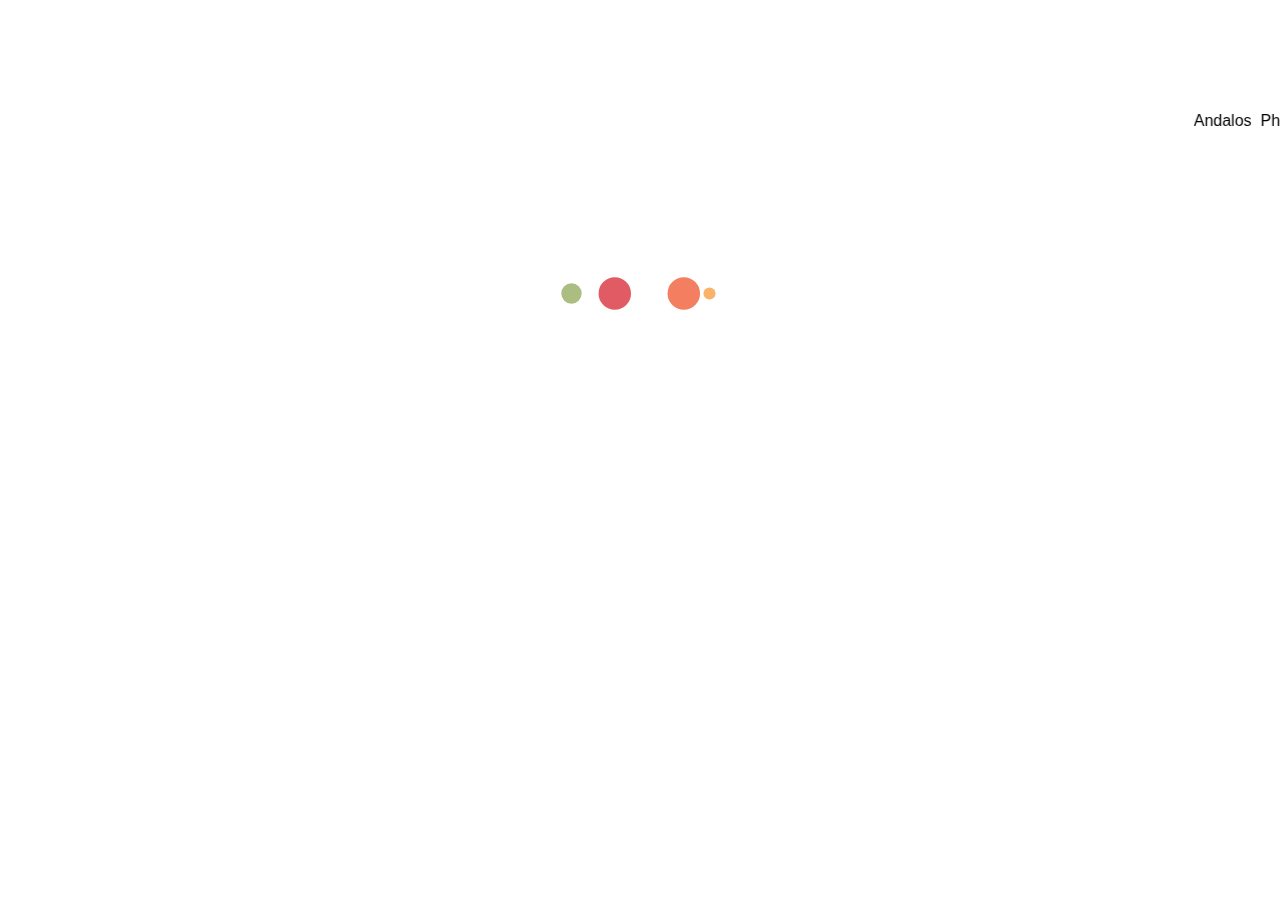
<file: index.html>
<!DOCTYPE html>
<html lang="en">
  <head>
    <meta charset="UTF-8" />
    <meta name="viewport" content="width=device-width, initial-scale=1.0" />
    <title>Andalos</title>
    <link rel="stylesheet" href="style/index.css" />
    <link rel="icon" href="images/L B&W.png" />
    <link rel="preconnect" href="https://fonts.googleapis.com" />
    <link rel="preconnect" href="https://fonts.gstatic.com" crossorigin />
    <link
      href="https://fonts.googleapis.com/css2?family=Whisper&display=swap"
      rel="stylesheet"
    />
  </head>
  <body>
    <marquee id="slider_w" direction="left" scrollamount="10">
      <pre>
Andalos  Photography                       Andalos  Photography                        Andalos  Photography</pre
      >
    </marquee>
  <img src="images/Ellipsis-1.3s-203px.gif" id="loader" alt="" />
  <div id="bod" style="display: none;">
      <header>
        <img src="images/L B&W.png" alt="" id="logo" />
        <ul id="nav">
          <a href="index.html" class="nav-items"><i>Home</i></a>
          <a href="contact_us.html" class="nav-items" style="margin-top: 4.5rem; margin-left: 9rem;" ><i>Contact</i></a>
          <a href="previous.html" class="nav-items" style="margin-left: 10rem;"><i>Pervious work</i></a>
        </ul>
        <input type="checkbox" id="list-check" hidden />
        <label for="list-check" id="btn-list">
          <svg xmlns="http://www.w3.org/2000/svg" viewBox="0 0 512 512">
            <path
              id="svg"
              d="M0 96C0 78.3 14.3 64 32 64H416c17.7 0 32 14.3 32 32s-14.3 32-32 32H32C14.3 128 0 113.7 0 96zM64 256c0-17.7 14.3-32 32-32H480c17.7 0 32 14.3 32 32s-14.3 32-32 32H96c-17.7 0-32-14.3-32-32zM448 416c0 17.7-14.3 32-32 32H32c-17.7 0-32-14.3-32-32s14.3-32 32-32H416c17.7 0 32 14.3 32 32z"
            />
          </svg>
        </label>
      </header>
      <div id="list">
        <a href="index.html">Home</a>
        <br />
        <hr />
        <br />
        <a href="contact_us.html">Contact</a>
        <br />
        <hr />
        <br />
        <a href="previous.html">Pervious work</a>
      </div>
      <div id="cont_s">
        <div class="igcont">
          <img src="images/couple-wedding-reflection-marriage (1).jpg" alt="" />
        </div>
        <div class="igcont">
          <img src="images/couple-wedding-reflection-marriage (1).jpg" alt="" />
        </div>
        <div class="igcont">
          <img src="images/couple-wedding-reflection-marriage (1).jpg" alt="" />
        </div>
        <div class="igcont">
          <img src="images/couple-wedding-reflection-marriage (1).jpg" alt="" />
        </div>
        <div class="igcont">
          <img src="images/couple-wedding-reflection-marriage (1).jpg" alt="" />
        </div>
      </div>
      <p
        class="arow"
        style="position: absolute; top: 16rem; left: 0rem; z-index: 2"
      >
        ⬅
      </p>
      <p id="title">
        Every Picture has a story and every story has a moment that I'd love to
        share with U....
      </p>
      <p
        class="arow"
        style="position: absolute; top: 16rem; left: 74rem; z-index: 2"
      >
        ➡
      </p>
      <div id="des">
        <p id="t_desc">Hi, We are wedding Storytellers</p>
        <p id="desc">
          Egypt based wedding photographers, founded by #### who shot +700
          Weddings with +12 years experience, so if you love to see your wedding
          as a SIMPLE REAL ARTISTIC story, please feel free to contact us
          directly on ********
        </p>
        <div id="cont_img">
          <img
            src="images/couple-wedding-reflection-marriage (1).jpg"
            class="imgs"
            alt=""
          />
          <img
            src="images/couple-wedding-reflection-marriage (1).jpg"
            class="imgs span"
            alt=""
          />
          <img
            src="images/couple-wedding-reflection-marriage (1).jpg"
            class="imgs"
            alt=""
          />
          <img
            src="images/couple-wedding-reflection-marriage (1).jpg"
            class="imgs"
            alt=""
          />
          <img
            src="images/couple-wedding-reflection-marriage (1).jpg"
            class="imgs"
            alt=""
          />
          <img
            src="images/couple-wedding-reflection-marriage (1).jpg"
            class="imgs span"
            alt=""
          />
          <img
            src="images/couple-wedding-reflection-marriage (1).jpg"
            class="imgs span"
            alt=""
          />
          <img
            src="images/couple-wedding-reflection-marriage (1).jpg"
            class="imgs"
            alt=""
          />
          <img
            src="images/couple-wedding-reflection-marriage (1).jpg"
            class="imgs span"
            alt=""
          />
          <img
            src="images/couple-wedding-reflection-marriage (1).jpg"
            class="imgs"
            alt=""
          />
          <img
            src="images/couple-wedding-reflection-marriage (1).jpg"
            class="imgs"
            alt=""
          />
          <img
            src="images/couple-wedding-reflection-marriage (1).jpg"
            class="imgs span"
            alt=""
          />
          <img
            src="images/couple-wedding-reflection-marriage (1).jpg"
            class="imgs"
            alt=""
          />
          <img
            src="images/couple-wedding-reflection-marriage (1).jpg"
            class="imgs span"
            alt=""
          />
          <img
            src="images/couple-wedding-reflection-marriage (1).jpg"
            class="imgs"
            alt=""
          />
        </div>
        <div class="border-r" id="c1"></div>
        <div class="border-r" id="c2"></div>
      </div>
    
    <footer>
      <div class="footer-content">
        <div class="footer-contact">
          <h3>Contact Us</h3>
          <p>Email: Mohamedandlos690@gmail.com</p>
          <p> Phone: +20 102 534 3626 </p>
        </div>
        <div class="footer-social">
          <h3>Follow Us</h3>
          <ul>
            <li><a href="https://www.facebook.com/mohamed.andlos?mibextid=ZbWKwL"> Facebook </a></li>
            <li><a href="https://wa.me/+201025343626?text=hi,%20can%20i%20make%20order%20please%20?">WhatsApp</a></li>
            <li><a href="https://www.instagram.com/andlos_photography?igsh=MXUycjlxdmlodjRwZA==">Instagram</a></li>
          </ul>
        </div>
        <div class="footer-links">
          <h3>Quick Links</h3>
          <ul>
            <li><a href="#">Team</a></li>
            <li><a href="previous.html">Pervious work</a></li>
            <li><a href="contact_us.html">Contact Us</a></li>
          </ul>
        </div>
      </div>
      <div class="footer-bottom">
        <p><pre>&copy; 2024 Mohamed Osama . All rights reserved.</pre></p>
      </div>
    </footer>
  </div>
    <script>
      setTimeout(function () {
        document.getElementById("loader").style.display = "none";
        document.getElementById("bod").style.display = "block";
      }, 1500);
      setInterval(function () {
        if (window.scrollY > 0) {
          document.querySelector("header").style.backgroundColor = "black";
          let allnavi = document.querySelectorAll(".nav-items");
          allnavi.forEach(function (el) {
            el.style.color = "white";
          });
          document.getElementById("svg").style.fill = "white";
        } else {
          document.querySelector("header").style.backgroundColor =
            "transparent";
          let allnavi = document.querySelectorAll(".nav-items");
          allnavi.forEach(function (el) {
            el.style.color = "black";
          });
          document.getElementById("svg").style.fill = "black";
        }
      }, 1);
    </script>
  </body>
</html>
</file>
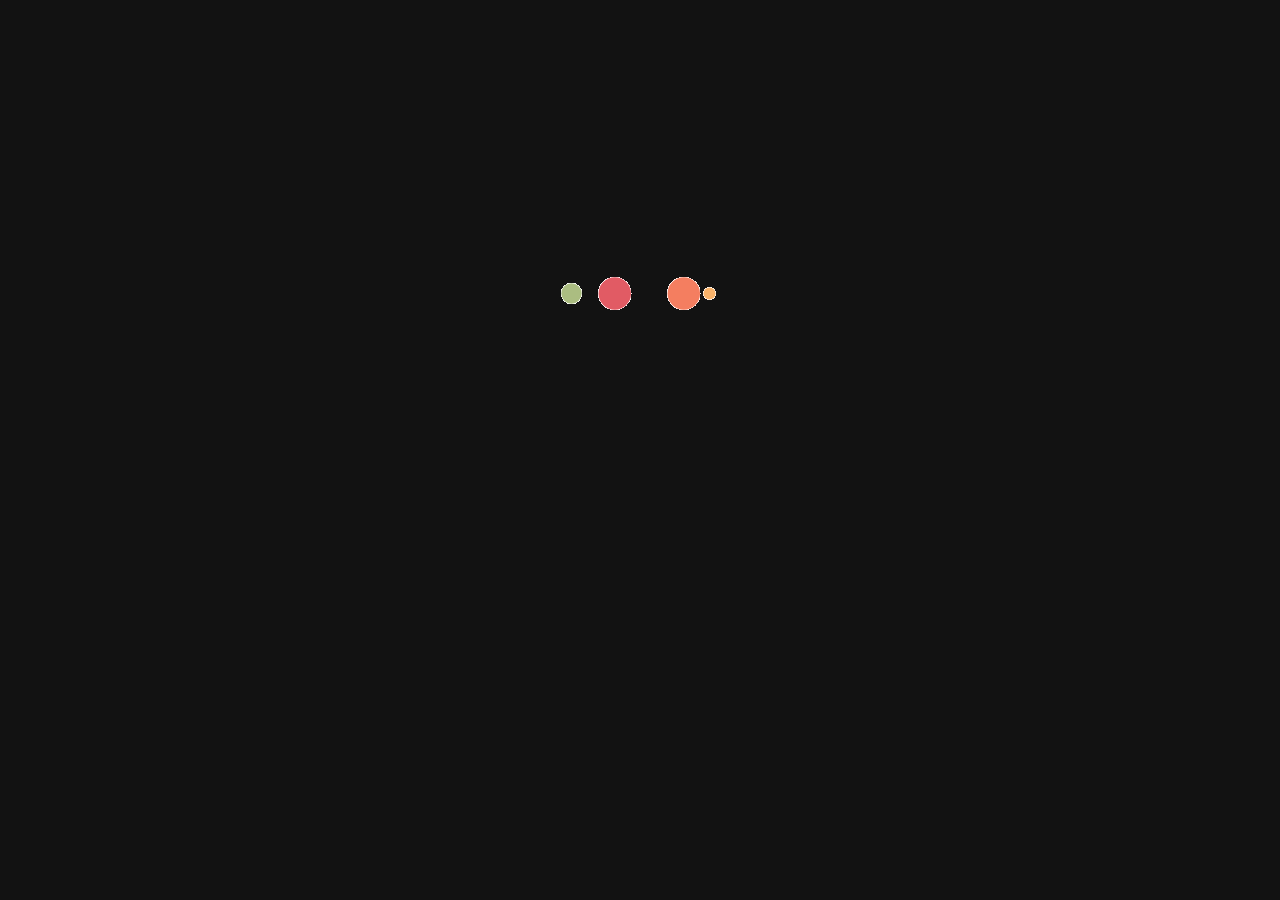
<file: previous.html>
<!DOCTYPE html>
<html lang="en">
<head>
    <meta charset="UTF-8">
    <meta name="viewport" content="width=device-width, initial-scale=1.0">
    <title>Andalos</title>
    <link rel="stylesheet" href="style/perv.css">
</head>
<body>
    <img src="images/Ellipsis-1.3s-203px.gif" id="loader" alt="" />
    <div id="bod" style="display: none;">
        <header>
            <img src="images/L B&W.png" alt="" id="logo" />
            <ul id="nav">
                <a href="index.html" class="nav-items"><i>Home</i></a>
                <a href="contact_us.html" class="nav-items" style="margin-top: 4.5rem; margin-left: 9rem;" ><i>Contact</i></a>
                <a href="previous.html" class="nav-items" style="margin-left: 10rem;"><i>Pervious work</i></a>
            </ul>
            <input type="checkbox" id="list-check" hidden />
            <label for="list-check" id="btn-list">
              <svg xmlns="http://www.w3.org/2000/svg" viewBox="0 0 512 512">
                <path
                  id="svg"
                  d="M0 96C0 78.3 14.3 64 32 64H416c17.7 0 32 14.3 32 32s-14.3 32-32 32H32C14.3 128 0 113.7 0 96zM64 256c0-17.7 14.3-32 32-32H480c17.7 0 32 14.3 32 32s-14.3 32-32 32H96c-17.7 0-32-14.3-32-32zM448 416c0 17.7-14.3 32-32 32H32c-17.7 0-32-14.3-32-32s14.3-32 32-32H416c17.7 0 32 14.3 32 32z"
                />
              </svg>
            </label>
          </header>
          <button
        id="uparrow"
        onclick="window.scrollTo({top:0,behavior:'smooth'});"
      >
        <p>⬆</p>
      </button>
          <div id="list">
            <a href="index.html">Home</a>
            <br />
            <hr />
            <br />
            <a href="contact_us.html">Contact</a>
            <br />
            <hr />
            <br />
            <a href="previous.html">Pervious work</a>
          </div>
          <div id="cont_img">
            <img
              src="images/couple-wedding-reflection-marriage (1).jpg"
              class="imgs"
              alt=""
            />
            <img
              src="images/couple-wedding-reflection-marriage (1).jpg"
              class="imgs span"
              alt=""
            />
            <img
              src="images/couple-wedding-reflection-marriage (1).jpg"
              class="imgs"
              alt=""
            />
            <img
              src="images/couple-wedding-reflection-marriage (1).jpg"
              class="imgs"
              alt=""
            />
            <img
              src="images/couple-wedding-reflection-marriage (1).jpg"
              class="imgs"
              alt=""
            />
            <img
              src="images/couple-wedding-reflection-marriage (1).jpg"
              class="imgs span"
              alt=""
            />
            <img
              src="images/couple-wedding-reflection-marriage (1).jpg"
              class="imgs span"
              alt=""
            />
            <img
              src="images/couple-wedding-reflection-marriage (1).jpg"
              class="imgs"
              alt=""
            />
            <img
              src="images/couple-wedding-reflection-marriage (1).jpg"
              class="imgs span"
              alt=""
            />
            <img
              src="images/couple-wedding-reflection-marriage (1).jpg"
              class="imgs"
              alt=""
            />
            <img
              src="images/couple-wedding-reflection-marriage (1).jpg"
              class="imgs"
              alt=""
            />
            <img
              src="images/couple-wedding-reflection-marriage (1).jpg"
              class="imgs span"
              alt=""
            />
            <img
              src="images/couple-wedding-reflection-marriage (1).jpg"
              class="imgs"
              alt=""
            />
            <img
              src="images/couple-wedding-reflection-marriage (1).jpg"
              class="imgs span"
              alt=""
            />
            <img
              src="images/couple-wedding-reflection-marriage (1).jpg"
              class="imgs"
              alt=""
            />
            <img
              src="images/couple-wedding-reflection-marriage (1).jpg"
              class="imgs"
              alt=""
            />
            <img
              src="images/couple-wedding-reflection-marriage (1).jpg"
              class="imgs span"
              alt=""
            />
            <img
              src="images/couple-wedding-reflection-marriage (1).jpg"
              class="imgs"
              alt=""
            />
            <img
              src="images/couple-wedding-reflection-marriage (1).jpg"
              class="imgs"
              alt=""
            />
            <img
              src="images/couple-wedding-reflection-marriage (1).jpg"
              class="imgs"
              alt=""
            />
            <img
              src="images/couple-wedding-reflection-marriage (1).jpg"
              class="imgs span"
              alt=""
            />
            <img
              src="images/couple-wedding-reflection-marriage (1).jpg"
              class="imgs span"
              alt=""
            />
            <img
              src="images/couple-wedding-reflection-marriage (1).jpg"
              class="imgs"
              alt=""
            />
            <img
              src="images/couple-wedding-reflection-marriage (1).jpg"
              class="imgs span"
              alt=""
            />
            <img
              src="images/couple-wedding-reflection-marriage (1).jpg"
              class="imgs"
              alt=""
            />
            <img
              src="images/couple-wedding-reflection-marriage (1).jpg"
              class="imgs"
              alt=""
            />
            <img
              src="images/couple-wedding-reflection-marriage (1).jpg"
              class="imgs span"
              alt=""
            />
            <img
              src="images/couple-wedding-reflection-marriage (1).jpg"
              class="imgs"
              alt=""
            />
            <img
              src="images/couple-wedding-reflection-marriage (1).jpg"
              class="imgs span"
              alt=""
            />
            <img
              src="images/couple-wedding-reflection-marriage (1).jpg"
              class="imgs"
              alt=""
            />
            <img
              src="images/couple-wedding-reflection-marriage (1).jpg"
              class="imgs"
              alt=""
            />
            <img
              src="images/couple-wedding-reflection-marriage (1).jpg"
              class="imgs span"
              alt=""
            />
            <img
              src="images/couple-wedding-reflection-marriage (1).jpg"
              class="imgs"
              alt=""
            />
            <img
              src="images/couple-wedding-reflection-marriage (1).jpg"
              class="imgs"
              alt=""
            />
            <img
              src="images/couple-wedding-reflection-marriage (1).jpg"
              class="imgs"
              alt=""
            />
            <img
              src="images/couple-wedding-reflection-marriage (1).jpg"
              class="imgs span"
              alt=""
            />
            <img
              src="images/couple-wedding-reflection-marriage (1).jpg"
              class="imgs span"
              alt=""
            />
            <img
              src="images/couple-wedding-reflection-marriage (1).jpg"
              class="imgs"
              alt=""
            />
            <img
              src="images/couple-wedding-reflection-marriage (1).jpg"
              class="imgs span"
              alt=""
            />
            <img
              src="images/couple-wedding-reflection-marriage (1).jpg"
              class="imgs"
              alt=""
            />
            <img
              src="images/couple-wedding-reflection-marriage (1).jpg"
              class="imgs"
              alt=""
            />
            <img
              src="images/couple-wedding-reflection-marriage (1).jpg"
              class="imgs span"
              alt=""
            />
            <img
              src="images/couple-wedding-reflection-marriage (1).jpg"
              class="imgs"
              alt=""
            />
            <img
              src="images/couple-wedding-reflection-marriage (1).jpg"
              class="imgs span"
              alt=""
            />
            <img
              src="images/couple-wedding-reflection-marriage (1).jpg"
              class="imgs"
              alt=""
            />
            <img
              src="images/couple-wedding-reflection-marriage (1).jpg"
              class="imgs"
              alt=""
            />
            <img
              src="images/couple-wedding-reflection-marriage (1).jpg"
              class="imgs span"
              alt=""
            />
            <img
              src="images/couple-wedding-reflection-marriage (1).jpg"
              class="imgs"
              alt=""
            />
            <img
              src="images/couple-wedding-reflection-marriage (1).jpg"
              class="imgs"
              alt=""
            />
            <img
              src="images/couple-wedding-reflection-marriage (1).jpg"
              class="imgs"
              alt=""
            />
            <img
              src="images/couple-wedding-reflection-marriage (1).jpg"
              class="imgs span"
              alt=""
            />
            <img
              src="images/couple-wedding-reflection-marriage (1).jpg"
              class="imgs span"
              alt=""
            />
            <img
              src="images/couple-wedding-reflection-marriage (1).jpg"
              class="imgs"
              alt=""
            />
            <img
              src="images/couple-wedding-reflection-marriage (1).jpg"
              class="imgs span"
              alt=""
            />
            <img
              src="images/couple-wedding-reflection-marriage (1).jpg"
              class="imgs"
              alt=""
            />
            <img
              src="images/couple-wedding-reflection-marriage (1).jpg"
              class="imgs"
              alt=""
            />
            <img
              src="images/couple-wedding-reflection-marriage (1).jpg"
              class="imgs span"
              alt=""
            />
            <img
              src="images/couple-wedding-reflection-marriage (1).jpg"
              class="imgs"
              alt=""
            />
            <img
              src="images/couple-wedding-reflection-marriage (1).jpg"
              class="imgs span"
              alt=""
            />
            <img
              src="images/couple-wedding-reflection-marriage (1).jpg"
              class="imgs"
              alt=""
            />
            <img
              src="images/couple-wedding-reflection-marriage (1).jpg"
              class="imgs"
              alt=""
            />
            <img
              src="images/couple-wedding-reflection-marriage (1).jpg"
              class="imgs span"
              alt=""
            />
            <img
              src="images/couple-wedding-reflection-marriage (1).jpg"
              class="imgs"
              alt=""
            />
            <img
              src="images/couple-wedding-reflection-marriage (1).jpg"
              class="imgs"
              alt=""
            />
            <img
              src="images/couple-wedding-reflection-marriage (1).jpg"
              class="imgs"
              alt=""
            />
            <img
              src="images/couple-wedding-reflection-marriage (1).jpg"
              class="imgs span"
              alt=""
            />
            <img
              src="images/couple-wedding-reflection-marriage (1).jpg"
              class="imgs span"
              alt=""
            />
            <img
              src="images/couple-wedding-reflection-marriage (1).jpg"
              class="imgs"
              alt=""
            />
            <img
              src="images/couple-wedding-reflection-marriage (1).jpg"
              class="imgs span"
              alt=""
            />
            <img
              src="images/couple-wedding-reflection-marriage (1).jpg"
              class="imgs"
              alt=""
            />
            <img
              src="images/couple-wedding-reflection-marriage (1).jpg"
              class="imgs"
              alt=""
            />
            <img
              src="images/couple-wedding-reflection-marriage (1).jpg"
              class="imgs span"
              alt=""
            />
            <img
              src="images/couple-wedding-reflection-marriage (1).jpg"
              class="imgs"
              alt=""
            />
            <img
              src="images/couple-wedding-reflection-marriage (1).jpg"
              class="imgs span"
              alt=""
            />
            <img
              src="images/couple-wedding-reflection-marriage (1).jpg"
              class="imgs"
              alt=""
            />
            <img
              src="images/couple-wedding-reflection-marriage (1).jpg"
              class="imgs"
              alt=""
            />
            <img
              src="images/couple-wedding-reflection-marriage (1).jpg"
              class="imgs span"
              alt=""
            />
            <img
              src="images/couple-wedding-reflection-marriage (1).jpg"
              class="imgs"
              alt=""
            />
            <img
              src="images/couple-wedding-reflection-marriage (1).jpg"
              class="imgs"
              alt=""
            />
            <img
              src="images/couple-wedding-reflection-marriage (1).jpg"
              class="imgs"
              alt=""
            />
            <img
              src="images/couple-wedding-reflection-marriage (1).jpg"
              class="imgs span"
              alt=""
            />
            <img
              src="images/couple-wedding-reflection-marriage (1).jpg"
              class="imgs span"
              alt=""
            />
            <img
              src="images/couple-wedding-reflection-marriage (1).jpg"
              class="imgs"
              alt=""
            />
            <img
              src="images/couple-wedding-reflection-marriage (1).jpg"
              class="imgs span"
              alt=""
            />
            <img
              src="images/couple-wedding-reflection-marriage (1).jpg"
              class="imgs"
              alt=""
            />
            <img
              src="images/couple-wedding-reflection-marriage (1).jpg"
              class="imgs"
              alt=""
            />
            <img
              src="images/couple-wedding-reflection-marriage (1).jpg"
              class="imgs span"
              alt=""
            />
            <img
              src="images/couple-wedding-reflection-marriage (1).jpg"
              class="imgs"
              alt=""
            />
            <img
              src="images/couple-wedding-reflection-marriage (1).jpg"
              class="imgs span"
              alt=""
            />
            <img
              src="images/couple-wedding-reflection-marriage (1).jpg"
              class="imgs"
              alt=""
            />
            <img
              src="images/couple-wedding-reflection-marriage (1).jpg"
              class="imgs"
              alt=""
            />
            <img
              src="images/couple-wedding-reflection-marriage (1).jpg"
              class="imgs span"
              alt=""
            />
            <img
              src="images/couple-wedding-reflection-marriage (1).jpg"
              class="imgs"
              alt=""
            />
            <img
              src="images/couple-wedding-reflection-marriage (1).jpg"
              class="imgs"
              alt=""
            />
            <img
              src="images/couple-wedding-reflection-marriage (1).jpg"
              class="imgs"
              alt=""
            />
            <img
              src="images/couple-wedding-reflection-marriage (1).jpg"
              class="imgs span"
              alt=""
            />
            <img
              src="images/couple-wedding-reflection-marriage (1).jpg"
              class="imgs span"
              alt=""
            />
            <img
              src="images/couple-wedding-reflection-marriage (1).jpg"
              class="imgs"
              alt=""
            />
            <img
              src="images/couple-wedding-reflection-marriage (1).jpg"
              class="imgs span"
              alt=""
            />
            <img
              src="images/couple-wedding-reflection-marriage (1).jpg"
              class="imgs"
              alt=""
            />
            <img
              src="images/couple-wedding-reflection-marriage (1).jpg"
              class="imgs"
              alt=""
            />
            <img
              src="images/couple-wedding-reflection-marriage (1).jpg"
              class="imgs span"
              alt=""
            />
            <img
              src="images/couple-wedding-reflection-marriage (1).jpg"
              class="imgs"
              alt=""
            />
            <img
              src="images/couple-wedding-reflection-marriage (1).jpg"
              class="imgs span"
              alt=""
            />
            <img
              src="images/couple-wedding-reflection-marriage (1).jpg"
              class="imgs"
              alt=""
            />
            <img
              src="images/couple-wedding-reflection-marriage (1).jpg"
              class="imgs"
              alt=""
            />
            <img
              src="images/couple-wedding-reflection-marriage (1).jpg"
              class="imgs span"
              alt=""
            />
            <img
              src="images/couple-wedding-reflection-marriage (1).jpg"
              class="imgs"
              alt=""
            />
            <img
              src="images/couple-wedding-reflection-marriage (1).jpg"
              class="imgs"
              alt=""
            />
            <img
              src="images/couple-wedding-reflection-marriage (1).jpg"
              class="imgs"
              alt=""
            />
            <img
              src="images/couple-wedding-reflection-marriage (1).jpg"
              class="imgs span"
              alt=""
            />
            <img
              src="images/couple-wedding-reflection-marriage (1).jpg"
              class="imgs span"
              alt=""
            />
            <img
              src="images/couple-wedding-reflection-marriage (1).jpg"
              class="imgs"
              alt=""
            />
            <img
              src="images/couple-wedding-reflection-marriage (1).jpg"
              class="imgs span"
              alt=""
            />
            <img
              src="images/couple-wedding-reflection-marriage (1).jpg"
              class="imgs"
              alt=""
            />
            <img
              src="images/couple-wedding-reflection-marriage (1).jpg"
              class="imgs"
              alt=""
            />
            <img
              src="images/couple-wedding-reflection-marriage (1).jpg"
              class="imgs span"
              alt=""
            />
            <img
              src="images/couple-wedding-reflection-marriage (1).jpg"
              class="imgs"
              alt=""
            />
            <img
              src="images/couple-wedding-reflection-marriage (1).jpg"
              class="imgs span"
              alt=""
            />
            <img
              src="images/couple-wedding-reflection-marriage (1).jpg"
              class="imgs"
              alt=""
            />
            <img
              src="images/couple-wedding-reflection-marriage (1).jpg"
              class="imgs"
              alt=""
            />
            <img
              src="images/couple-wedding-reflection-marriage (1).jpg"
              class="imgs span"
              alt=""
            />
            <img
              src="images/couple-wedding-reflection-marriage (1).jpg"
              class="imgs"
              alt=""
            />
            <img
              src="images/couple-wedding-reflection-marriage (1).jpg"
              class="imgs"
              alt=""
            />
            <img
              src="images/couple-wedding-reflection-marriage (1).jpg"
              class="imgs"
              alt=""
            />
            <img
              src="images/couple-wedding-reflection-marriage (1).jpg"
              class="imgs span"
              alt=""
            />
            <img
              src="images/couple-wedding-reflection-marriage (1).jpg"
              class="imgs span"
              alt=""
            />
            <img
              src="images/couple-wedding-reflection-marriage (1).jpg"
              class="imgs"
              alt=""
            />
            <img
              src="images/couple-wedding-reflection-marriage (1).jpg"
              class="imgs span"
              alt=""
            />
            <img
              src="images/couple-wedding-reflection-marriage (1).jpg"
              class="imgs"
              alt=""
            />
            <img
              src="images/couple-wedding-reflection-marriage (1).jpg"
              class="imgs"
              alt=""
            />
            <img
              src="images/couple-wedding-reflection-marriage (1).jpg"
              class="imgs span"
              alt=""
            />
            <img
              src="images/couple-wedding-reflection-marriage (1).jpg"
              class="imgs"
              alt=""
            />
            <img
              src="images/couple-wedding-reflection-marriage (1).jpg"
              class="imgs span"
              alt=""
            />
            <img
              src="images/couple-wedding-reflection-marriage (1).jpg"
              class="imgs"
              alt=""
            />
            <img
              src="images/couple-wedding-reflection-marriage (1).jpg"
              class="imgs"
              alt=""
            />
            <img
              src="images/couple-wedding-reflection-marriage (1).jpg"
              class="imgs span"
              alt=""
            />
            <img
              src="images/couple-wedding-reflection-marriage (1).jpg"
              class="imgs"
              alt=""
            />
            <img
              src="images/couple-wedding-reflection-marriage (1).jpg"
              class="imgs"
              alt=""
            />
            <img
              src="images/couple-wedding-reflection-marriage (1).jpg"
              class="imgs"
              alt=""
            />
            <img
              src="images/couple-wedding-reflection-marriage (1).jpg"
              class="imgs span"
              alt=""
            />
            <img
              src="images/couple-wedding-reflection-marriage (1).jpg"
              class="imgs span"
              alt=""
            />
            <img
              src="images/couple-wedding-reflection-marriage (1).jpg"
              class="imgs"
              alt=""
            />
            <img
              src="images/couple-wedding-reflection-marriage (1).jpg"
              class="imgs span"
              alt=""
            />
            <img
              src="images/couple-wedding-reflection-marriage (1).jpg"
              class="imgs"
              alt=""
            />
            <img
              src="images/couple-wedding-reflection-marriage (1).jpg"
              class="imgs"
              alt=""
            />
            <img
              src="images/couple-wedding-reflection-marriage (1).jpg"
              class="imgs span"
              alt=""
            />
            <img
              src="images/couple-wedding-reflection-marriage (1).jpg"
              class="imgs"
              alt=""
            />
            <img
              src="images/couple-wedding-reflection-marriage (1).jpg"
              class="imgs span"
              alt=""
            />
            <img
              src="images/couple-wedding-reflection-marriage (1).jpg"
              class="imgs"
              alt=""
            />
            <img
              src="images/couple-wedding-reflection-marriage (1).jpg"
              class="imgs"
              alt=""
            />
            <img
              src="images/couple-wedding-reflection-marriage (1).jpg"
              class="imgs span"
              alt=""
            />
            <img
              src="images/couple-wedding-reflection-marriage (1).jpg"
              class="imgs"
              alt=""
            />
            <img
              src="images/couple-wedding-reflection-marriage (1).jpg"
              class="imgs"
              alt=""
            />
            <img
              src="images/couple-wedding-reflection-marriage (1).jpg"
              class="imgs"
              alt=""
            />
            <img
              src="images/couple-wedding-reflection-marriage (1).jpg"
              class="imgs span"
              alt=""
            />
            <img
              src="images/couple-wedding-reflection-marriage (1).jpg"
              class="imgs span"
              alt=""
            />
            <img
              src="images/couple-wedding-reflection-marriage (1).jpg"
              class="imgs"
              alt=""
            />
            <img
              src="images/couple-wedding-reflection-marriage (1).jpg"
              class="imgs span"
              alt=""
            />
            <img
              src="images/couple-wedding-reflection-marriage (1).jpg"
              class="imgs"
              alt=""
            />
            <img
              src="images/couple-wedding-reflection-marriage (1).jpg"
              class="imgs"
              alt=""
            />
            <img
              src="images/couple-wedding-reflection-marriage (1).jpg"
              class="imgs span"
              alt=""
            />
            <img
              src="images/couple-wedding-reflection-marriage (1).jpg"
              class="imgs"
              alt=""
            />
            <img
              src="images/couple-wedding-reflection-marriage (1).jpg"
              class="imgs span"
              alt=""
            />
            <img
              src="images/couple-wedding-reflection-marriage (1).jpg"
              class="imgs"
              alt=""
            />
            <img
              src="images/couple-wedding-reflection-marriage (1).jpg"
              class="imgs"
              alt=""
            />
            <img
              src="images/couple-wedding-reflection-marriage (1).jpg"
              class="imgs span"
              alt=""
            />
            <img
              src="images/couple-wedding-reflection-marriage (1).jpg"
              class="imgs"
              alt=""
            />
            <img
              src="images/couple-wedding-reflection-marriage (1).jpg"
              class="imgs"
              alt=""
            />
            <img
              src="images/couple-wedding-reflection-marriage (1).jpg"
              class="imgs"
              alt=""
            />
            <img
              src="images/couple-wedding-reflection-marriage (1).jpg"
              class="imgs span"
              alt=""
            />
            <img
              src="images/couple-wedding-reflection-marriage (1).jpg"
              class="imgs span"
              alt=""
            />
            <img
              src="images/couple-wedding-reflection-marriage (1).jpg"
              class="imgs"
              alt=""
            />
            <img
              src="images/couple-wedding-reflection-marriage (1).jpg"
              class="imgs span"
              alt=""
            />
            <img
              src="images/couple-wedding-reflection-marriage (1).jpg"
              class="imgs"
              alt=""
            />
            <img
              src="images/couple-wedding-reflection-marriage (1).jpg"
              class="imgs"
              alt=""
            />
            <img
              src="images/couple-wedding-reflection-marriage (1).jpg"
              class="imgs "
              alt=""
            />
            <img
              src="images/couple-wedding-reflection-marriage (1).jpg"
              class="imgs"
              alt=""
            />
            <img
              src="images/couple-wedding-reflection-marriage (1).jpg"
              class="imgs "
              alt=""
            />
          </div>
          <footer>
            <div class="footer-content">
              <div class="footer-contact">
                <h3>Contact Us</h3>
                <p>Email: Mohamedandlos690@gmail.com</p>
                <p> Phone: +20 102 534 3626 </p>
              </div>
              <div class="footer-social">
                <h3>Follow Us</h3>
                <ul>
                  <li><a href="https://www.facebook.com/mohamed.andlos?mibextid=ZbWKwL"> Facebook </a></li>
                  <li><a href="https://wa.me/+201025343626?text=hi,%20can%20i%20make%20order%20please%20?">WhatsApp</a></li>
                  <li><a href="https://www.instagram.com/andlos_photography?igsh=MXUycjlxdmlodjRwZA==">Instagram</a></li>
                </ul>
              </div>
              <div class="footer-links">
                <h3>Quick Links</h3>
                <ul>
                  <li><a href="#">Team</a></li>
                  <li><a href="#">Pervious work</a></li>
                  <li><a href="#">Contact Us</a></li>
                </ul>
              </div>
            </div>
            <div class="footer-bottom">
              <p><pre>&copy; 2024 Mohamed Osama . All rights reserved.</pre></p>
            </div>
          </footer>
    
    </div>
    <script>
        setTimeout(function () {
        document.getElementById("loader").style.display = "none";
        document.getElementById("bod").style.display = "block";
      }, 1500);
      setInterval(function () {
        if (window.scrollY > 0) {
          document.querySelector("header").style.backgroundColor = "black";
          document.getElementById("uparrow").style.display = "block";
          let allnavi = document.querySelectorAll(".nav-items");
          allnavi.forEach(function (el) {
            el.style.color = "white";
          });
          document.getElementById("svg").style.fill = "white";
        } else {
          document.querySelector("header").style.backgroundColor =
            "transparent";
            document.getElementById("uparrow").style.display = "none";
          let allnavi = document.querySelectorAll(".nav-items");
          allnavi.forEach(function (el) {
            el.style.color = "black";
          });
          document.getElementById("svg").style.fill = "black";
        }
      }, 1);
    </script>
</body>
</html>
</file>
<file: style/index.css>
* {
  font-family: "Gill Sans", "Gill Sans MT", Calibri, "Trebuchet MS", sans-serif;
  box-sizing: border-box;
  margin: 0;
  padding: 0;
  transition: all 800ms;
}
@font-face {
  font-family: "gfont";
  src: url("Whisper-Regular.ttf") format("truetype");
}

body {
  overflow-x: hidden;
}
header {
  position: fixed;
  top: 0;
  left: 0;
  width: 100vw;
  background-color: transparent;
  display: flex;
  padding: 0.5rem 1rem;
  z-index: 9999;
}
#nav {
  display: flex;
  list-style: none;
  gap: 30px;
  width: fit-content;
  margin: auto;
}
#nav a {
  text-decoration: none;
  color: black;
  transition: all 500ms;
  cursor: pointer;
}
#nav a:hover {
  color: white;
}
#logo {
  width: 6rem;
  height: 4rem;
  border-radius: 5px;
  position: relative;
  left: 36.5rem;
}
#btn-list svg {
  width: 2rem;
  height: 2rem;
}
::-webkit-scrollbar {
  width: 5px;
}
::-webkit-scrollbar-thumb {
  background-color: black;
  border-radius: 8px;
}
#btn-list {
  margin-right: 0rem;
  background-color: transparent;
  border: none;
  outline: none;
  display: none;
  cursor: pointer;
}
#loader {
  display: block;
  width: fit-content;
  margin: auto;
  margin-top: 12rem;
}
#list {
  background-color: black;
  display: flex;
  flex-direction: column;
  width: fit-content;
  margin-top: 10rem;
  border-radius: 10px;
  position: fixed;
  z-index: 9999;
  top: -1rem;
  left: 10rem;
  padding: 0.5rem 4rem 1rem 4rem;
  opacity: 0;
  overflow: hidden;
}
#list a {
  text-decoration: none;
  color: white;
  width: 5rem;
  padding: 0.2rem 0.4rem;
}
:has(#list-check:checked) #list {
  animation: show_list ease-out forwards 800ms;
}
@keyframes show_list {
  0% {
    height: 0rem;
  }
  25% {
    opacity: 0.25;
    height: 3rem;
    top: -1rem;
  }
  50% {
    opacity: 0.5;
    height: 7rem;
    top: -3rem;
  }
  100% {
    opacity: 1;
    height: fit-content;
    top: -6rem;
  }
}
#slider_w {
  position: fixed;
  z-index: 9999;
  top: 7rem;
  pointer-events: none;
}
#cont_s {
  display: flex;
  position: relative;
  z-index: 2;
  width: 100%;
  overflow-x: auto;
  background-image: linear-gradient(to right, #d7d2cc 0%, #304352 100%);
  scroll-snap-type: x mandatory;
}

.igcont {
  scroll-snap-align: center;
  margin-right: 10px;
}

.igcont img {
  width: 100vw;
  height: 40rem;
  border-radius: 5px;
}
#cont_s::-webkit-scrollbar {
  width: 1px;
  height: 5px;
}

#cont_s::-webkit-scrollbar-thumb {
  background-image: linear-gradient(60deg, #abecd6 0%, #fbed96 100%);
  border-radius: 10px;
}
#title {
  font-family: "gfont";
  font-size: 2rem;
  position: absolute;
  width: 45vw;
  z-index: 2;
  color: black;
  top: 13rem;
  left: 25rem;
  pointer-events: none;
}
.arow {
  font-size: 3rem;
  color: silver;
  pointer-events: none;
}
#des {
  background-color: rgb(18, 18, 18);
  width: 100vw;
  padding: 5rem 2rem;
  display: flex;
  flex-direction: column;
  gap: 2rem;
  margin-top: -1rem;
  position: relative;
  overflow: hidden;
}
#t_desc {
  font-size: 3rem;
  color: white;
  width: fit-content;
  margin: auto;
  font-family: "Courier New", Courier, monospace;
}
#desc {
  width: 70%;
  font-size: 1.2rem;
  text-align: center;
  color: white;
  margin: auto;
}
#cont_img {
  display: grid;
  grid-template-columns: repeat(3, 20rem);
  gap: 10px;
  width: fit-content;
  margin: auto;
}
.span {
  width: 20rem;
  height: 30rem;
  grid-row: span 2;
}
.imgs {
  width: 20rem;
}
#des * {
  position: relative;
  z-index: 2;
}
.border-r {
  width: 60vw;
  height: 50vw;
  border-radius: 36% 64% 60% 40% / 41% 43% 57% 59%;
  background-image: linear-gradient(
    to top,
    #0c3483 0%,
    #a2b6df 100%,
    #6b8cce 100%,
    #a2b6df 100%
  );
  filter: brightness(0.2);
}
#c1 {
  position: fixed;
  z-index: 1;
  top: 20rem;
  left: 30rem;
}
#c2 {
  background-image: linear-gradient(15deg, #13547a 0%, #80d0c7 100%);
  position: fixed;
  z-index: 1;
  top: -2rem;
  left: -3rem;
}
footer {
  background-color: #333;
  color: #fff;
  padding: 0.5rem 2rem;
  text-align: center;
  position: relative;
  z-index: 2;
}

.footer-content {
  display: flex;
  justify-content: space-around;
  flex-wrap: wrap;
}

.footer-contact,
.footer-social,
.footer-links {
  flex: 1;
  margin-bottom: 20px;
}

.footer-contact h3,
.footer-social h3,
.footer-links h3 {
  color: #fff;
  font-size: 18px;
}

.footer-contact p,
.footer-social ul,
.footer-links ul {
  list-style: none;
  padding: 0;
}

.footer-social ul li,
.footer-links ul li {
  display: inline-block;
  margin-right: 10px;
}

.footer-social ul li a,
.footer-links ul li a {
  color: #fff;
  text-decoration: none;
  transition: all 500ms;
}
.footer-social ul li a:hover,
.footer-links ul li a:hover {
  color: rgb(88, 88, 88);
}

.footer-bottom {
  background-color: #222;
  padding: 10px 0;
}

.footer-bottom p {
  margin: 0;
  font-size: 14px;
}

@media screen and (max-width: 768px) {
  #c2 {
    top: 33rem;
  }
  #c1 {
    top: 40rem;
    left: 13rem;
  }
  #cont_img {
    display: flex;
    flex-wrap: wrap;
    width: fit-content;
    margin: auto;
    margin-left: -0.5rem;
  }
  .span {
    width: 20rem;
    height: auto;
    grid-row: auto;
  }
  #t_desc {
    font-size: 2.5rem;
    text-align: center;
  }
  #slider_w {
    top: 4rem;
  }
  #logo {
    width: 4rem;
    height: 3rem;
    border-radius: 5px;
    position: static;
  }
  #btn-list {
    display: block;
    width: fit-content;
    margin-left: 70%;
  }
  #nav {
    display: none;
  }
  .igcont img {
    width: 88vw;
    height: 32rem;
    border-radius: 5px;
  }
  #title {
    top: 6rem;
    left: 7rem;
  }
  .arow {
    display: none;
  }
}
@media (min-width: 768px) and (max-width: 1000px) {
  #c1 {
    z-index: 1;
    top: 110rem;
    left: 30rem;
  }
  #cont_img {
    display: flex;
    flex-wrap: wrap;
    width: fit-content;
    margin: auto;
    margin-left: 2rem;
  }
  #btn-list {
    margin-left: 80%;
  }
  #list {
    left: 33rem;
  }
  .igcont img {
    width: 95vw;
    height: 35rem;
    border-radius: 5px;
  }
  #title {
    top: 11rem;
    left: 17rem;
  }
}
</file>
<file: style/perv.css>
* {
    font-family: "Gill Sans", "Gill Sans MT", Calibri, "Trebuchet MS", sans-serif;
    box-sizing: border-box;
    margin: 0;
    padding: 0;
    transition: all 800ms;
  }
  @font-face {
    font-family: "gfont";
    src: url("Whisper-Regular.ttf") format("truetype");
  }
  
  body {
    overflow-x: hidden;
    background-color:rgb(18, 18, 18);;
  }
  header {
    position: fixed;
    top: 0;
    left: 0;
    width: 100vw;
    background-color: transparent;
    display: flex;
    padding: 0.5rem 1rem;
    z-index: 9999;
  }
  #nav {
    display: flex;
    list-style: none;
    gap: 30px;
    width: fit-content;
    margin: auto;
  }
  #nav a {
    text-decoration: none;
    color: black;
    transition: all 500ms;
    cursor: pointer;
  }
  #nav a:hover {
    color: white;
  }
  #logo {
    width: 6rem;
    height: 4rem;
    border-radius: 5px;
    position: relative;
    left: 36.5rem;
  }
  #btn-list svg {
    width: 2rem;
    height: 2rem;
  }
  ::-webkit-scrollbar {
    width: 5px;
  }
  ::-webkit-scrollbar-thumb {
    background-color: black;
    border-radius: 8px;
  }
  #btn-list {
    margin-right: 0rem;
    background-color: transparent;
    border: none;
    outline: none;
    display: none;
    cursor: pointer;
  }
  #list {
    background-color: black;
    display: flex;
    flex-direction: column;
    width: fit-content;
    margin-top: 10rem;
    border-radius: 10px;
    position: fixed;
    z-index: 9999;
    top: -1rem;
    left: 10rem;
    padding: 0.5rem 4rem 1rem 4rem;
    opacity: 0;
    overflow: hidden;
  }
  #list a {
    text-decoration: none;
    color: white;
    width: 5rem;
    padding: 0.2rem 0.4rem;
  }
  :has(#list-check:checked) #list {
    animation: show_list ease-out forwards 800ms;
  }
  @keyframes show_list {
    0% {
      height: 0rem;
    }
    25% {
      opacity: 0.25;
      height: 3rem;
      top: -1rem;
    }
    50% {
      opacity: 0.5;
      height: 7rem;
      top: -3rem;
    }
    100% {
      opacity: 1;
      height: fit-content;
      top: -6rem;
    }
  }
  #slider_w {
    position: fixed;
    z-index: 9999;
    top: 7rem;
    pointer-events: none;
  }
  #loader {
    display: block;
    width: fit-content;
    margin: auto;
    margin-top: 12rem;
  }
  img
  {
    pointer-events: none;
  }
  #prev
  {
    text-align: center;
    width: 80%;
    font-size: 1.5rem;
    color: white;
    margin: auto;
    margin-top: 2rem;
  }
  #uparrow {
    width: fit-content;
    background-color: black;
    border-radius: 10px;
    color: white;
    padding: 0.2rem 1rem;
    position: fixed;
    top: 33rem;
    left: 90vw;
    outline: none;
    border: none;
    display: none;
    font-size: 1.2rem;
    cursor: pointer;
  }
  
  #uparrow {
    animation: move-up 1s alternate-reverse infinite;
  }
  @keyframes move-up {
    0% {
      padding-top: 0.8rem;
    }
    100% {
      padding-top: -0.8rem;
    }
  }
  footer {
    background-color: #333;
    color: #fff;
    padding: 0.5rem 2rem;
    text-align: center;
    position: relative;
    z-index: 2;
    margin-top: 3rem;
  }
  
  .footer-content {
    display: flex;
    justify-content: space-around;
    flex-wrap: wrap;
  }
  
  .footer-contact,
  .footer-social,
  .footer-links {
    flex: 1;
    margin-bottom: 20px;
  }
  
  .footer-contact h3,
  .footer-social h3,
  .footer-links h3 {
    color: #fff;
    font-size: 18px;
  }
  
  .footer-contact p,
  .footer-social ul,
  .footer-links ul {
    list-style: none;
    padding: 0;
  }
  
  .footer-social ul li,
  .footer-links ul li {
    display: inline-block;
    margin-right: 10px;
  }
  
  .footer-social ul li a,
  .footer-links ul li a {
    color: #fff;
    text-decoration: none;
    transition: all 500ms;
  }
  .footer-social ul li a:hover,
  .footer-links ul li a:hover {
    color: rgb(88, 88, 88);
  }
  
  .footer-bottom {
    background-color: #222;
    padding: 10px 0;
  }
  
  .footer-bottom p {
    margin: 0;
    font-size: 14px;
  }
  #cont_img {
    display: grid;
    grid-template-columns: repeat(3, 20rem);
    gap: 10px;
    width: fit-content;
    margin: auto;
    margin-top: 8rem;
  }
  .span {
    width: 20rem;
    height: 30rem;
    grid-row: span 2;
  }
  .imgs {
    width: 20rem;
  }
@media screen and (max-width: 768px) {
   #uparrow
   {
    top: 45rem;
    left: 85%;
   }
    #cont_img {
      display: flex;
      flex-wrap: wrap;
      width: fit-content;
      margin-left: 1rem;
    }
    .span {
      width: 20rem;
      height: auto;
      grid-row: auto;
    }
    #t_desc {
      font-size: 2.5rem;
      text-align: center;
    }
    #slider_w {
      top: 4rem;
    }
    #logo {
      width: 4rem;
      height: 3rem;
      border-radius: 5px;
      position: static;
    }
    #btn-list {
      display: block;
      width: fit-content;
      margin-left: 70%;
    }
    #nav {
      display: none;
    }
    .igcont img {
      width: 88vw;
      height: 32rem;
      border-radius: 5px;
    }
    #title {
      top: 6rem;
      left: 7rem;
    }
    .arow {
      display: none;
    }
  }
  @media (min-width: 768px) and (max-width: 1000px) {
    #uparrow
   {
    top: 55rem;
    left: 90%;
   }
    #c1::after
    {
        left:5rem;
        width: 3rem;
        height:30rem;
        margin-left: 0rem;
        margin-top: -10rem;
        
    }
    #img
    {
        margin-left: 7rem;
    }
    #cont_img {
      display: flex;
      flex-wrap: wrap;
      width: fit-content;
      margin-left: 2rem;
    }
    #btn-list {
      margin-left: 80%;
    }
    #list {
      left: 33rem;
    }
    .igcont img {
      width: 95vw;
      height: 35rem;
      border-radius: 5px;
    }
    #title {
      top: 11rem;
      left: 17rem;
    }
  }
</file>
